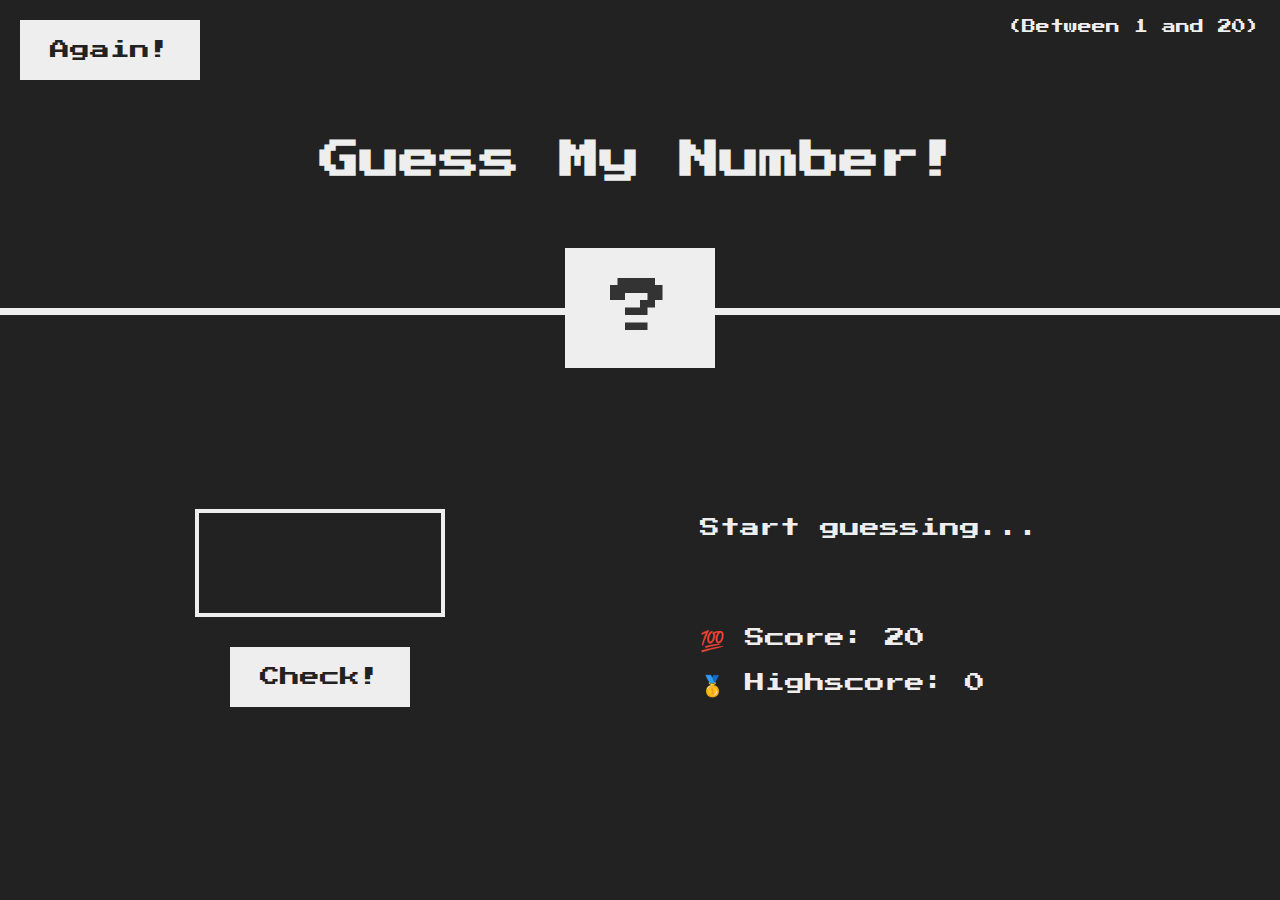
<file: guess__game/guess.html>
<!-- <!DOCTYPE html>
<html lang="en">
<head>
    <meta charset="UTF-8">
    <meta http-equiv="X-UA-Compatible" content="IE=edge">
    <meta name="viewport" content="width=device-width, initial-scale=1.0">
    <title>Document</title>
    <link rel="stylesheet" href="/guess__game/guess.css">
</head>
<body>
    <div class="guess__game">
        <div class="top">
            <div class="top_panel">
                <div class="again">
                    <h2>Again!</h2>
                </div>
                <div class="between">
                    <p>(Between 1 to 20)</p>
                </div>
            </div>
            <div class="guess_the_number">
                <h1>Guess the number</h1>
            </div>
            <div class="number">
                <input type="number">
            </div>
        </div>
        <div class="bottom">
            <div class="left--side">
                <input type="number">
                <button>check</button>
            </div>
            <div class="right--side">
                <p>🎉correct number</p>
                <p>💯score : <span>17</span> </p>
                <p>💰highscore : <span>17</span></p>
            </div>
        </div>
    </div>
</body>
</html> -->

<!DOCTYPE html>
<html lang="en">
  <head>
    <meta charset="UTF-8" />
    <meta name="viewport" content="width=device-width, initial-scale=1.0" />
    <meta http-equiv="X-UA-Compatible" content="ie=edge" />
    <link rel="stylesheet" href="guess.css" />
    <title>Guess My Number!</title>
  </head>
  <body>
    <header>
      <h1>Guess My Number!</h1>
      <p class="between">(Between 1 and 20)</p>
      <button class="btn again">Again!</button>
      <div class="number">?</div>
    </header>
    <main>
      <section class="left">
        <input type="number" class="guess" />
        <button class="btn check">Check!</button>
      </section>
      <section class="right">
        <p class="message">Start guessing...</p>
        <p class="label-score">💯 Score: <span class="score">20</span></p>
        <p class="label-highscore">
          🥇 Highscore: <span class="highscore">0</span>
        </p>
      </section>
    </main>
    <script src="guess.js"></script>
  </body>
</html>
</file>
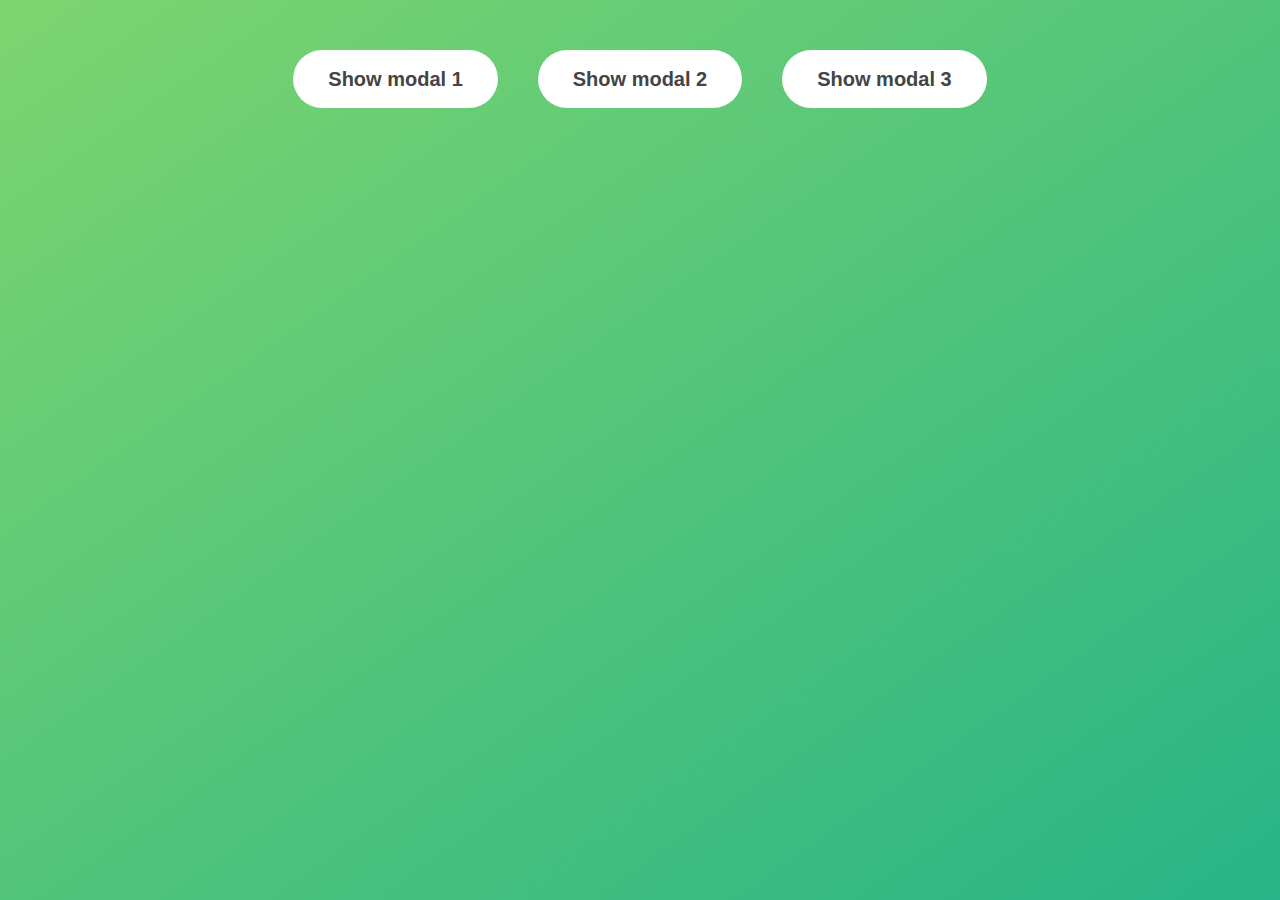
<file: modalProject/modal.html>
<!DOCTYPE html>
<html lang="en">
  <head>
    <meta charset="UTF-8" />
    <meta name="viewport" content="width=device-width, initial-scale=1.0" />
    <meta http-equiv="X-UA-Compatible" content="ie=edge" />
    <link rel="stylesheet" href="modal.css" />
    <title>Modal window</title>
  </head>
  <body>
    <button class="show-modal">Show modal 1</button>
    <button class="show-modal">Show modal 2</button>
    <button class="show-modal">Show modal 3</button>

    <div class="modal hidden">
      <button class="close-modal">&times;</button>
      <h1>I'm a modal window 😍</h1>
      <p>
        Lorem ipsum dolor sit amet, consectetur adipisicing elit, sed do eiusmod
        tempor incididunt ut labore et dolore magna aliqua. Ut enim ad minim
        veniam, quis nostrud exercitation ullamco laboris nisi ut aliquip ex ea
        commodo consequat. Duis aute irure dolor in reprehenderit in voluptate
        velit esse cillum dolore eu fugiat nulla pariatur. Excepteur sint
        occaecat cupidatat non proident, sunt in culpa qui officia deserunt
        mollit anim id est laborum.
      </p>
    </div>
    <div class="overlay hidden"></div>

    <script src="modal.js"></script>
  </body>
</html>
</file>
<file: guess__game/guess.css>
/* *{
    margin: 0;
    padding: 0;
}
html{
    background-color: #319965;
   color: #fff;
}
.top_panel{
    display: flex;
    justify-content: space-between;
    margin: 1rem;
}
.guess_the_number{
    text-align: center;
}
.number{
    text-align: center;
}
.number input{
    height: 4rem;
    margin: 2rem;
}
.bottom{
    
    margin: 1rem 20rem;
    display: grid;
    grid-template-columns: repeat(4, 2fr);
    justify-content: center;
    /* margin: auto;
}
.left--side,.right--side{
    align-items: center;
} */


@import url('https://fonts.googleapis.com/css?family=Press+Start+2P&display=swap');

* {
  margin: 0;
  padding: 0;
  box-sizing: inherit;
}

html {
  font-size: 62.5%;
  box-sizing: border-box;
}

body {
  font-family: 'Press Start 2P', sans-serif;
  color: #eee;
  background-color: #222;
  /* background-color: #60b347; */
}

/* LAYOUT */
header {
  position: relative;
  height: 35vh;
  border-bottom: 7px solid #eee;
}

main {
  height: 65vh;
  color: #eee;
  display: flex;
  align-items: center;
  justify-content: space-around;
}

.left {
  width: 52rem;
  display: flex;
  flex-direction: column;
  align-items: center;
}

.right {
  width: 52rem;
  font-size: 2rem;
}

/* ELEMENTS STYLE */
h1 {
  font-size: 4rem;
  text-align: center;
  position: absolute;
  width: 100%;
  top: 52%;
  left: 50%;
  transform: translate(-50%, -50%);
}

.number {
  background: #eee;
  color: #333;
  font-size: 6rem;
  width: 15rem;
  padding: 3rem 0rem;
  text-align: center;
  position: absolute;
  bottom: 0;
  left: 50%;
  transform: translate(-50%, 50%);
}

.between {
  font-size: 1.4rem;
  position: absolute;
  top: 2rem;
  right: 2rem;
}

.again {
  position: absolute;
  top: 2rem;
  left: 2rem;
}

.guess {
  background: none;
  border: 4px solid #eee;
  font-family: inherit;
  color: inherit;
  font-size: 5rem;
  padding: 2.5rem;
  width: 25rem;
  text-align: center;
  display: block;
  margin-bottom: 3rem;
}

.btn {
  border: none;
  background-color: #eee;
  color: #222;
  font-size: 2rem;
  font-family: inherit;
  padding: 2rem 3rem;
  cursor: pointer;
}

.btn:hover {
  background-color: #ccc;
}

.message {
  margin-bottom: 8rem;
  height: 3rem;
}

.label-score {
  margin-bottom: 2rem;
}
</file>
<file: modalProject/modal.css>
* {
    margin: 0;
    padding: 0;
    box-sizing: inherit;
  }
  
  html {
    font-size: 62.5%;
    box-sizing: border-box;
  }
  
  body {
    font-family: sans-serif;
    color: #333;
    line-height: 1.5;
    height: 100vh;
    position: relative;
    display: flex;
    align-items: flex-start;
    justify-content: center;
    background: linear-gradient(to top left, #28b487, #7dd56f);
  }
  
  .show-modal {
    font-size: 2rem;
    font-weight: 600;
    padding: 1.75rem 3.5rem;
    margin: 5rem 2rem;
    border: none;
    background-color: #fff;
    color: #444;
    border-radius: 10rem;
    cursor: pointer;
  }
  
  .close-modal {
    position: absolute;
    top: 1.2rem;
    right: 2rem;
    font-size: 5rem;
    color: #333;
    cursor: pointer;
    border: none;
    background: none;
  }
  
  h1 {
    font-size: 2.5rem;
    margin-bottom: 2rem;
  }
  
  p {
    font-size: 1.8rem;
  }
  
  /* -------------------------- */
  /* CLASSES TO MAKE MODAL WORK */
  .hidden {
    display: none;
  }
  
  .modal {
    position: absolute;
    top: 50%;
    left: 50%;
    transform: translate(-50%, -50%);
    width: 70%;
  
    background-color: white;
    padding: 6rem;
    border-radius: 5px;
    box-shadow: 0 3rem 5rem rgba(0, 0, 0, 0.3);
    z-index: 10;
  }
  
  .overlay {
    position: absolute;
    top: 0;
    left: 0;
    width: 100%;
    height: 100%;
    background-color: rgba(0, 0, 0, 0.6);
    backdrop-filter: blur(3px);
    z-index: 5;
  }
</file>
